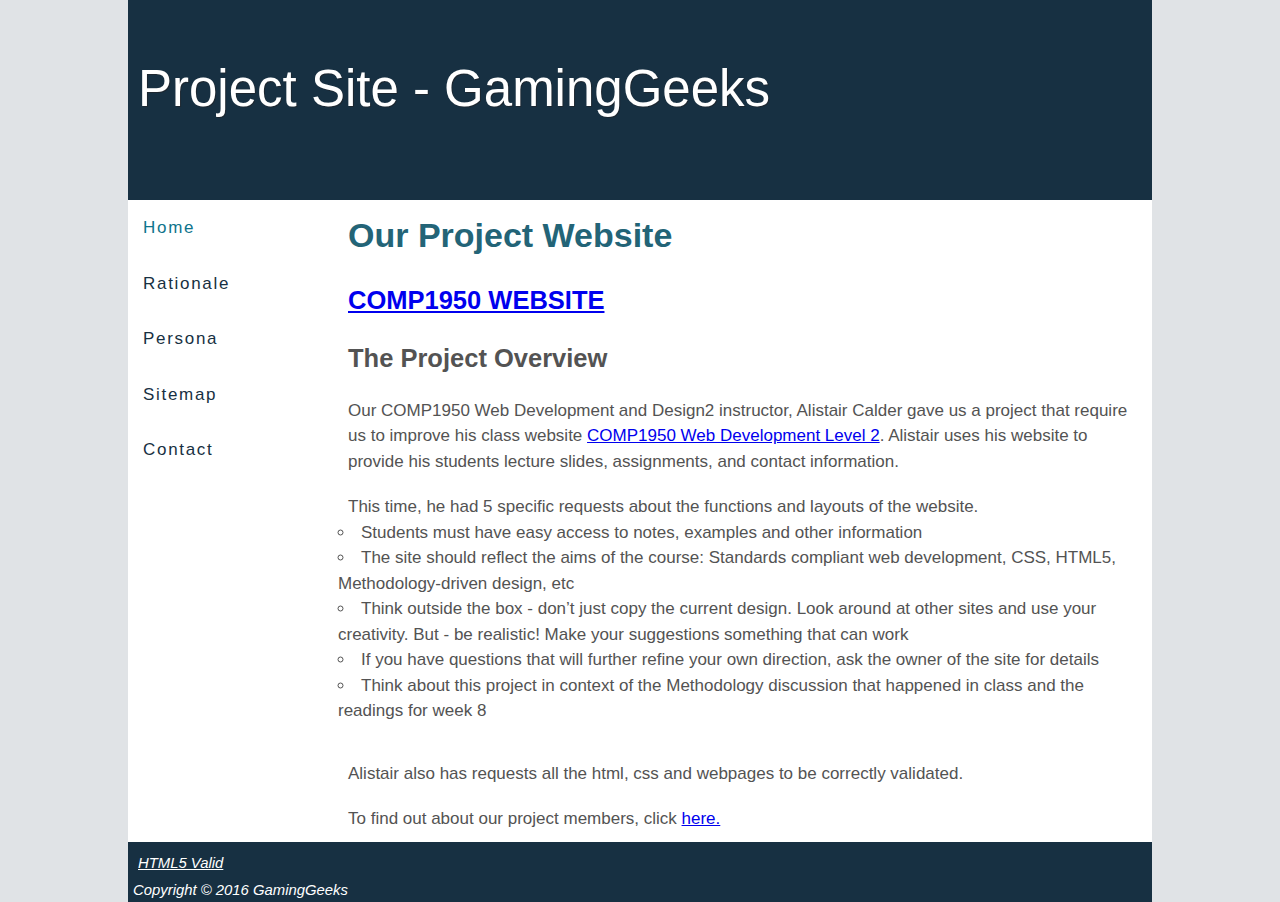
<file: index.html>
<!DOCTYPE html>
<html lang="en">

    <head>
        <meta charset="utf-8">
        <title>Project Site - GamingGeeks</title>
        <link rel="stylesheet" href="styles.css"> 
        <link rel="stylesheet" href="grid.css">
    </head>
    
    <body>
        <div id="wrapper">
            
            <header>
                <div class="backheader" >
                <span class="header">Project Site - GamingGeeks</span>
                </div>
            </header>
            
            <nav>
                <ul>
                    <li><a style="color: #0E748C" href="index.html">Home</a></li>
                    <li><a href="rationale.html">Rationale</a></li>
                    <li><a href="persona.html">Persona</a></li>
                    <li><a href="sitemap.html">Sitemap</a></li>
                    <li><a href="contact.html">Contact</a></li>
                </ul>
            </nav>
            
                <main>
                    <h1>Our Project Website</h1>
                    <a href="prototype_site/index.html" target="_blank"><h2>COMP1950 WEBSITE</h2></a>
                    
                    <h2>The Project Overview</h2>
                    
                    <p>Our COMP1950 Web Development and Design2 instructor, Alistair Calder gave us a project that require us to improve his class website <a href="http://thenet.ca" target="_blank">COMP1950 Web Development Level 2</a>. Alistair uses his website to provide his students lecture slides, assignments, and contact information.</p>
                    
                    <p> This time, he had 5 specific requests about the functions and layouts of the website.<br></p>
                    
                    <ul>
                        <li>Students must have easy access to notes, examples and other information</li>
                        <li>The site should reflect the aims of the course: Standards compliant web development, CSS, HTML5, Methodology-driven design, etc</li>
                        <li>Think outside the box - don’t just copy the current design. Look around at other sites and use your creativity. But - be realistic! Make your suggestions something that can work</li>
                        <li>If you have questions that will further refine your own direction, ask the owner of the site for details</li>
                        <li>Think about this project in context of the Methodology discussion that happened in class and the readings for week 8</li>
                    </ul>
                    <p>Alistair also has requests all the html, css and webpages to be correctly validated.</p>
                    
                    <p>To find out about our project members, click <a href="contact.html">here.</a></p>
            
                    
                </main>
            
            <footer>
                <a href="https://validator.w3.org/check?uri=referer" target="_blank">HTML5 Valid</a>
                <span>Copyright &copy; 2016 GamingGeeks</span>
            </footer>
            
        </div><!--/.wrapper-->
    </body>
</html>
</file>
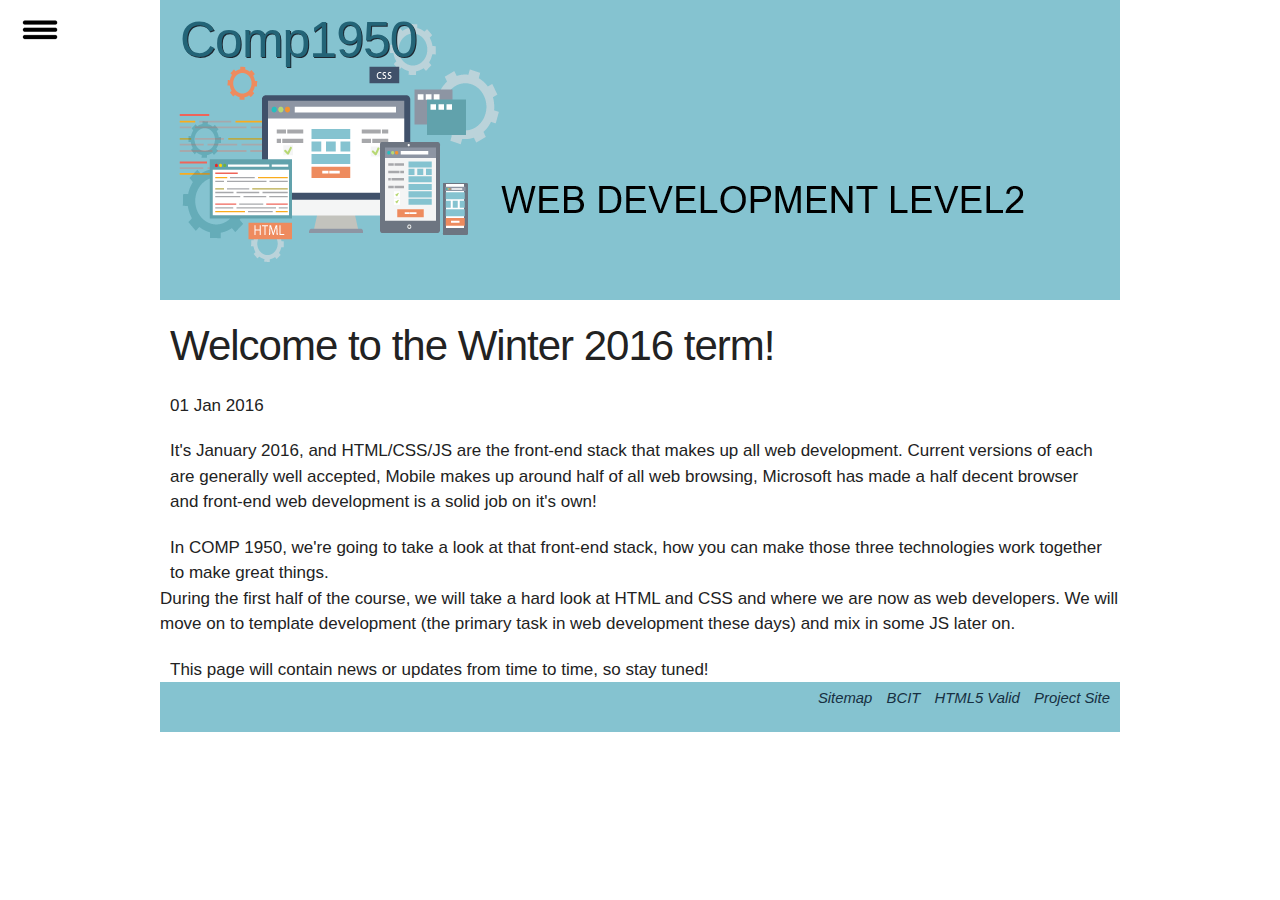
<file: prototype_site/index.html>
<!DOCTYPE html>
<html lang="en">
<head>
    <meta charset="utf-8">
    
    
    <link rel="stylesheet" href="skeleton.css">
    <link rel="stylesheet" href="mobile.css" media="screen and (min-width: 360px)">
    <link rel="stylesheet" href="print.css" media="print">
    <title>Comp 1950 - Home</title>
    <script src="http://code.jquery.com/jquery-1.12.1.min.js"></script>
	<script>
		$(document).ready(function(){
			$("#hamburger").click(function(){
				$("nav ul").toggle(1000);
			});
		});
	
	</script>
</head>
<body class="container">
    <div class="row">
        <header id="header" class="twelve columns" >
            <h1>Comp1950</h1>
        </header>
    </div><!-- /.row Header -->
    
    <div class="row">  
        <div id="Burger" class="row">  
        <nav class="five columns">
            <div id="hamburger"><img src="images/menu_1.png" alt="menu" id="menu"></div>
	       <ul>
		      <li><a href="index.html">Home</a></li>
		      <li><a href="#">About</a></li>
		      <li><a href="#">Outline</a></li>
		      <li><a href="#">Student Page</a></li>
		      <li><a href="lectures.html">Lectures</a></li>
		      <li><a href="#">Project</a></li>
		      <li><a href="http://thenetnews.tumblr.com/" target="_blank">News</a></li>
	       </ul>
        </nav>
    </div><!-- /.row Nav -->
    </div><!-- /.row Nav -->
            
<div class="row">
<main class="twelve columns">
    <h2>Welcome to the Winter 2016 term!</h2>
    <p>01 Jan 2016</p>
    <p>
        It's January 2016, and HTML/CSS/JS are the front-end stack that makes up all web development. Current versions of each are generally well accepted, Mobile makes up around half of all web browsing, Microsoft has made a half decent browser and front-end web development is a solid job on it's own!
    </p>
    <p>    
        In COMP 1950, we're going to take a look at that front-end stack, how you can make those three technologies work together to make great things.
    </p>
        During the first half of the course, we will take a hard look at HTML and CSS and where we are now as web developers. We will move on to template development (the primary task in web development these days) and mix in some JS later on.
    <p>
        This page will contain news or updates from time to time, so stay tuned!
    </p>
</main>
</div><!-- /.row Main -->
            
<div class="row">
<footer class="twelve columns"> 
	<ul>
		<li><a href="sitemap.html">Sitemap</a></li>
		<li><a href="http://www.bcit.ca/" target="_blank">BCIT</a></li>
        <li><a href="https://validator.w3.org/check?uri=referer" target="_blank">HTML5 Valid</a></li>
        <li><a href="../index.html">Project Site</a></li>
	</ul>
</footer>
</div><!-- /.row Footer --> 
</body>
</html>
</file>
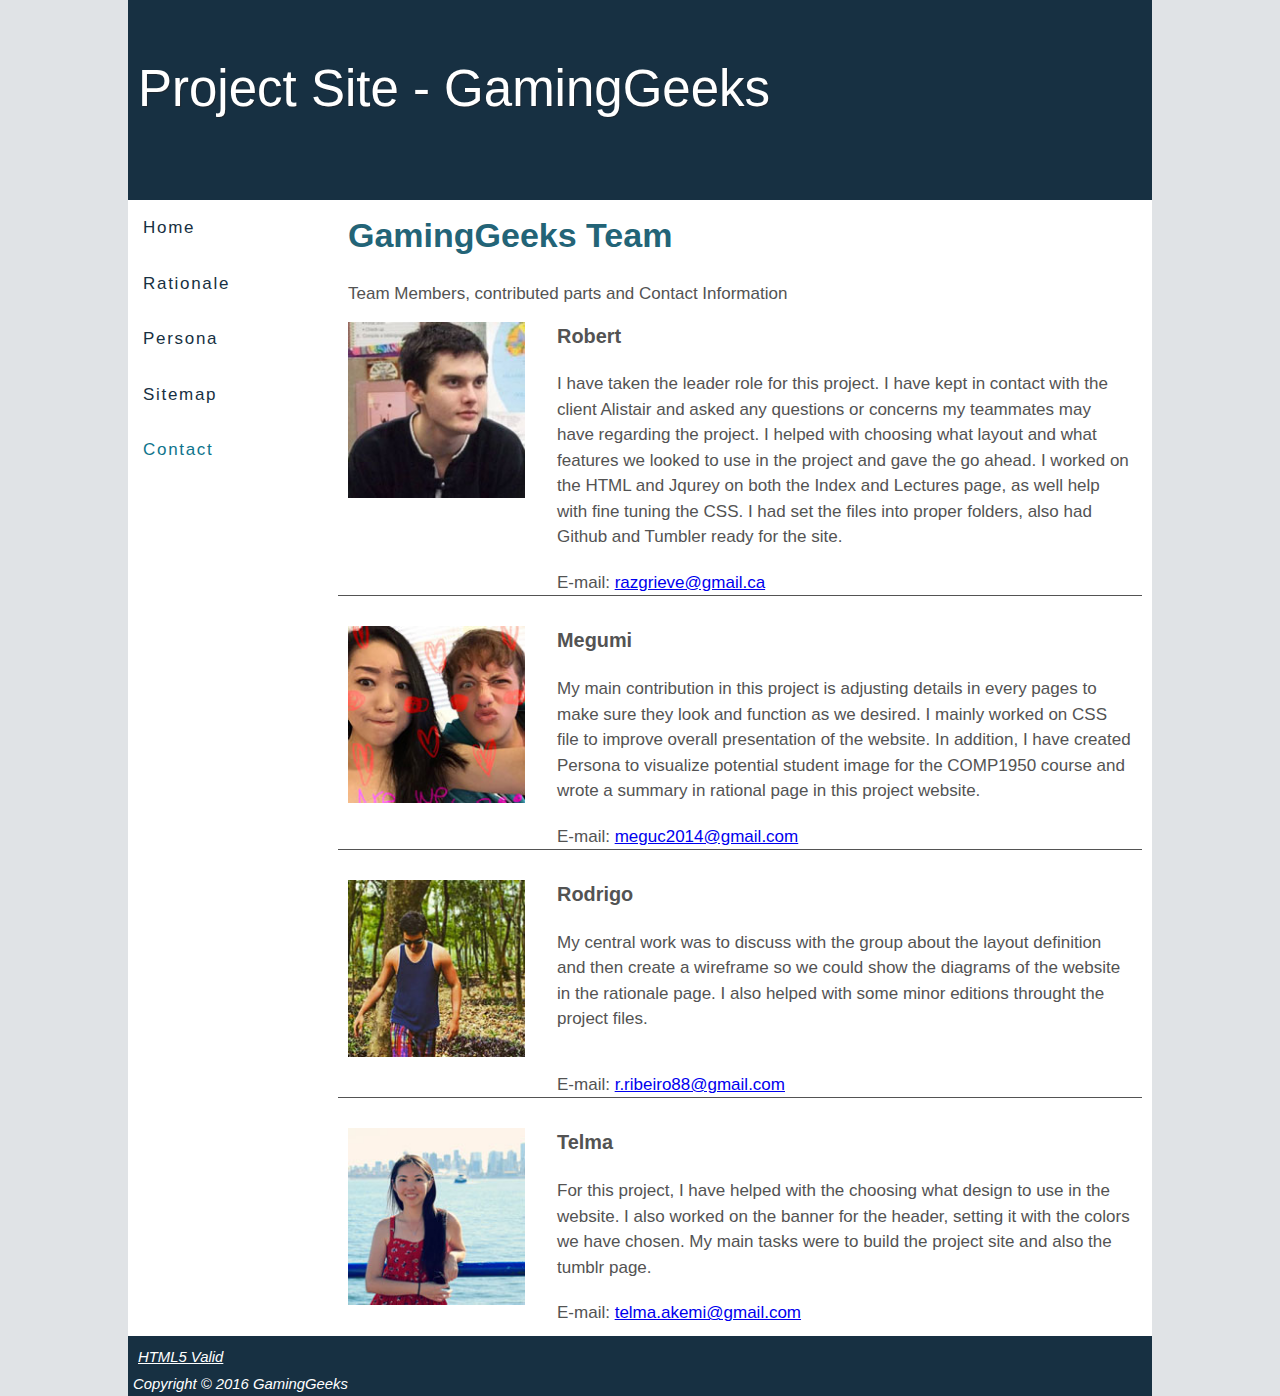
<file: contact.html>
<!DOCTYPE html>
<html lang="en">

    <head>
        <meta charset="utf-8">
        <title>Project Site - GamingGeeks</title>
        <link rel="stylesheet" href="styles.css"> 
        <link rel="stylesheet" href="grid.css">
    </head>
    
    <body>
        <div id="wrapper">
            
            <header>
                <div class="backheader" >
                <span class="header">Project Site - GamingGeeks</span>
                </div>
            </header>
            
            <nav>
                <ul>
                    <li><a href="index.html">Home</a></li>
                    <li><a href="rationale.html">Rationale</a></li>
                    <li><a href="persona.html">Persona</a></li>
                    <li><a href="sitemap.html">Sitemap</a></li>
                    <li><a style="color: #0E748C" href="contact.html">Contact</a></li>
                </ul>
            </nav>
            
            <main>
                 <h1>GamingGeeks Team</h1>
                    <p> Team Members, contributed parts and Contact Information </p>
                    
                    
                    <section>
                        <div class="row">
                            <div class="clearboth">
                                <div class="three columns">
                                    <img src="images/robert.jpg" alt="Robert">
                                </div><!--three columns-->

                                <div class="nine columns">
                                    <h3>Robert</h3>
                                    <p>I have taken the leader role for this project. I have kept in contact with the client Alistair and asked any questions or concerns my teammates may have regarding the project. I helped with choosing what layout and what features we looked to use in the project and gave the go ahead. I worked on the HTML and Jqurey on both the Index and Lectures page, as well help with fine tuning the CSS. I had set the files into proper folders, also had Github and Tumbler ready for the site.</p>
                                    
                    <p>E-mail: <a href="mailto:razgrieve@gmail.ca">razgrieve@gmail.ca</a></p>
                                </div><!--nine columns-->
                            </div><!--/.clearboth-->
                                
                            <div class="clearboth members">
                                <div class="three columns">
                                <img src="images/megumi.jpg" alt="Megumi">
                                </div><!--three columns-->
                                
                                <div class="nine columns">
                                    <h3>Megumi</h3>
                        
                                    <p>My main contribution in this project is adjusting details in every pages to make sure they look and function as we desired. I mainly worked on CSS file to improve overall presentation of the website. In addition, I have created Persona to visualize potential student image for the COMP1950 course and wrote a summary in rational page in this project website. </p>
                                
                    <p>E-mail: <a href="mailto:meguc2014@gmail.com">meguc2014@gmail.com</a></p>
                                </div><!--nine columns-->
                            </div><!--/.clearboth .members-->
                        
                        
                        <div class="clearboth members">
                                <div class="three columns">
                                <img src="images/rodrigo.jpg" alt="Rodrigo">
                                </div><!--three columns-->
                                
                                <div class="nine columns">
                                    <h3>Rodrigo</h3>
                           
                                    <p>My central work was to discuss with the group about the layout definition and then create a wireframe so we could show the diagrams of the website in the rationale page. I also helped with some minor editions throught the project files.<p>
                                    
                    <p>E-mail: <a href="mailto:r.ribeiro88@gmail.com">r.ribeiro88@gmail.com</a></p>
                                </div><!--nine columns-->
                            </div><!--/.clearboth .members-->
                            
                            <div class="clearboth members">
                                <div class="three columns">
                                <img src="images/telma.jpg" alt="Telma">
                                </div><!--three columns-->
                                
                                <div class="nine columns">
                                    <h3>Telma</h3>
 
                                    <p>For this project, I have helped with the choosing what design to use in the website. I also worked on the banner for the header, setting it with the colors we have chosen. My main tasks were to build the project site and also the tumblr page.</p>
                                    
                    <p>E-mail: <a href="mailto:telma.akemi@gmail.com">telma.akemi@gmail.com</a></p>
                                </div><!--nine columns-->
                            </div><!--/.clearboth .members-->
                        </div><!--/.row-->
                    </section>  
                
            </main>
            
            <footer>
                <a href="https://validator.w3.org/check?uri=referer" target="_blank">HTML5 Valid</a>
                <span>Copyright &copy; 2016 GamingGeeks</span>
            </footer>
            
        </div><!--/.wrapper-->
    </body>
</hmtl>
</file>
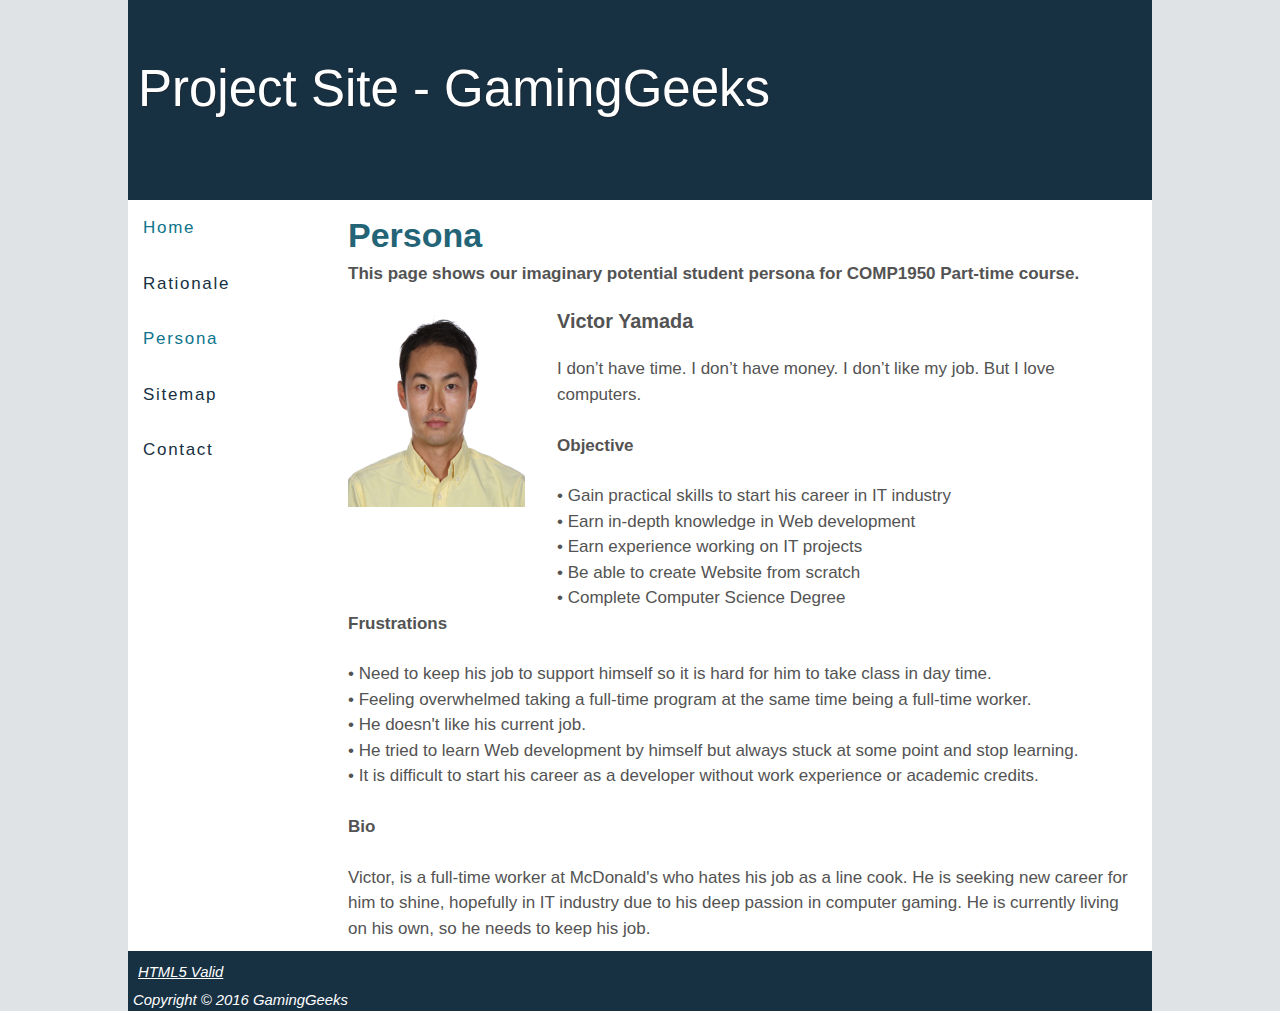
<file: persona.html>
<!DOCTYPE html>
<html lang="en">

    <head>
        <meta charset="utf-8">
        <title>Persona</title>
        <link rel="stylesheet" href="styles.css"> 
        <link rel="stylesheet" href="grid.css">
        
    <style>
        #personaImg{
            width: 200px;
            height: 200px;
            }
    </style>
        
    </head>
    
    <body>
        <div id="wrapper">
            
            <header>
                <div class="backheader" >
                <span class="header">Project Site - GamingGeeks</span>
                </div>
            </header>
            
            <nav>
                <ul>
                    <li><a style="color: #0E748C" href="index.html">Home</a></li>
                    <li><a href="rationale.html">Rationale</a></li>
                    <li><a style="color: #0E748C" href="persona.html">Persona</a></li>
                    <li><a href="sitemap.html">Sitemap</a></li>
                    <li><a href="contact.html">Contact</a></li>
                </ul>
            </nav>
            
                <main>
                    <h1>Persona</h1>
                    <h4>This page shows our imaginary potential student persona for COMP1950 Part-time course.</h4>
                    
                    <section>
                        <div class="row">
                            <div class="clearboth">
                                <div class="three columns">
                                    <img src="images/photo.JPG" alt="PersonaImg" id="personaImg">
                                </div><!--three columns-->

                                <div class="nine columns">
                                    <h3>Victor Yamada</h3>
                                    <p><strong>I don’t have time. I don’t have money. I don’t like my job. But I love computers.</strong></p><br>
                                    <h4>Objective</h4>
                                    <p> •	Gain practical skills to start his career in IT industry<br>
                                        •	Earn in-depth knowledge in Web development<br>
                                        •	Earn experience working on IT projects<br>
                                        •	Be able to create Website from scratch<br>
                                        •	Complete Computer Science Degree <br>
                                        </p>
                                                                        </div><!--nine columns-->
                                <div class="twelve columns">
                                    <h4>Frustrations</h4>
                                    <p>
                                    •	Need to keep his job to support himself so it is hard for him to take class in day time. <br>
                                    •	Feeling overwhelmed taking a full-time program at the same time being a full-time worker.<br>
                                    •	He doesn't like his current job.<br>
                                    •	He tried to learn Web development by himself but always stuck at some point and stop learning. <br>
                                    •	It is difficult to start his career as a developer without work experience or academic credits.<br>

                                    </p><br>
                                    
                                    <h4>Bio</h4>
                                    <p>
                                    Victor, is a full-time worker at McDonald's who hates his job as a line cook. He is seeking new career for him to shine, hopefully in IT industry due to his deep passion in computer gaming. He is currently living on his own, so he needs to keep his job.
                                    </p>
                                
                                </div><!--twelve columns-->
                            </div><!--/.clearboth-->
                                
                            
                        </div><!--/.row-->
                    </section>    
                </main>
            
            <footer>
                <a href="https://validator.w3.org/check?uri=referer" target="_blank">HTML5 Valid</a>
                <span>Copyright &copy; 2016 GamingGeeks</span>
            </footer>
            
        </div><!--/.wrapper-->
    </body>
</html>
</file>
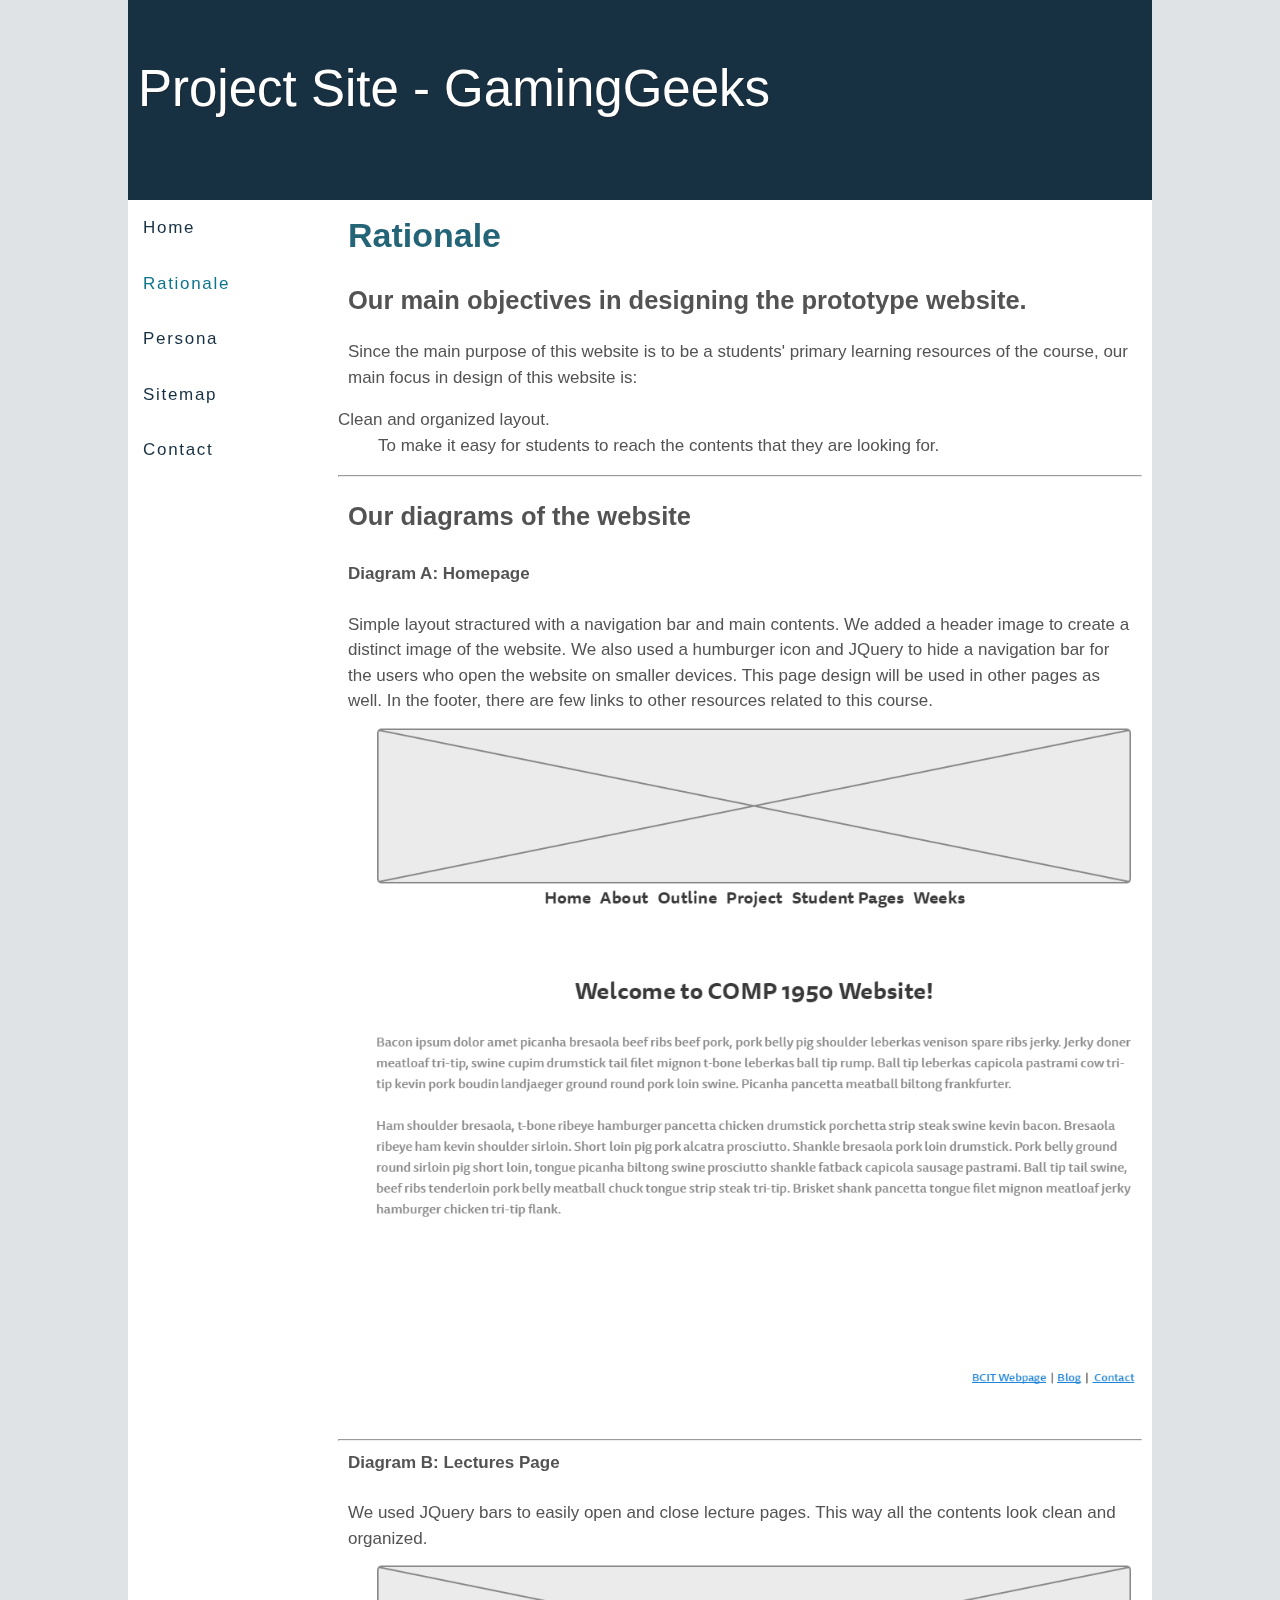
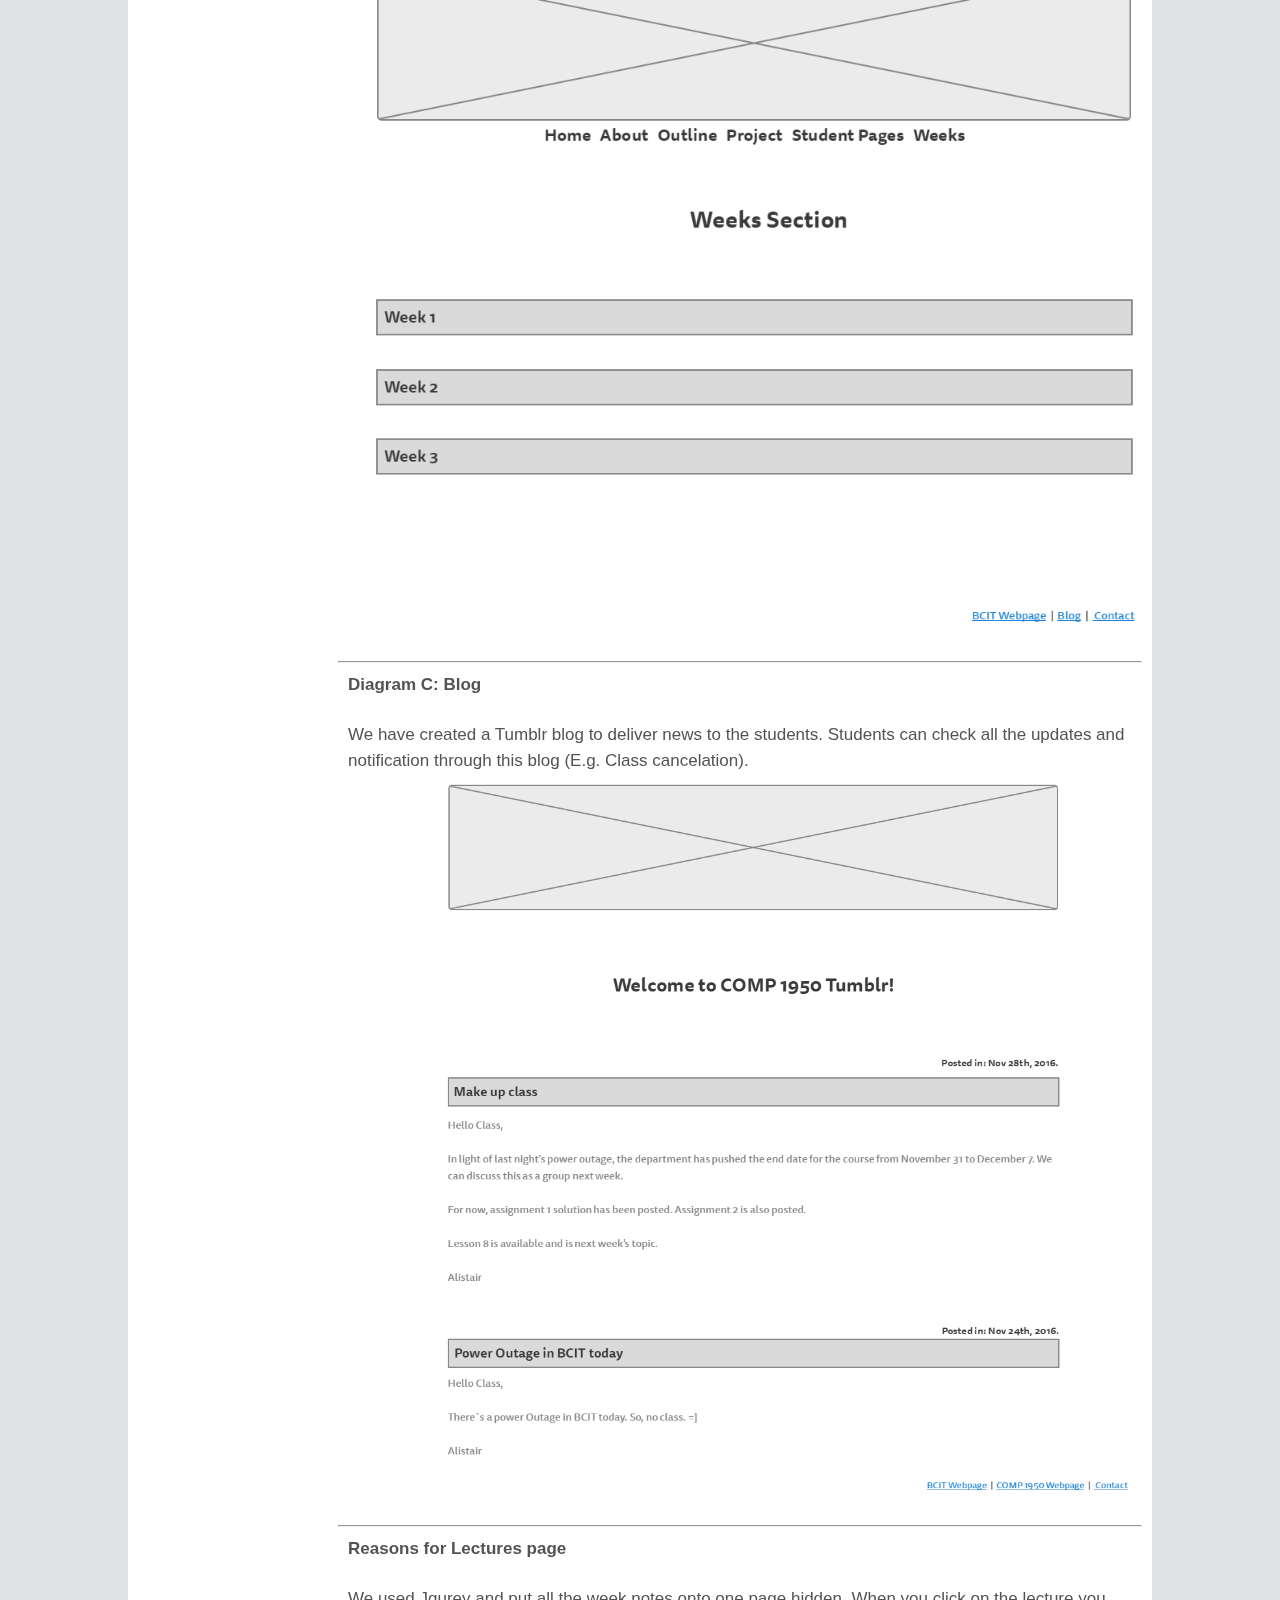
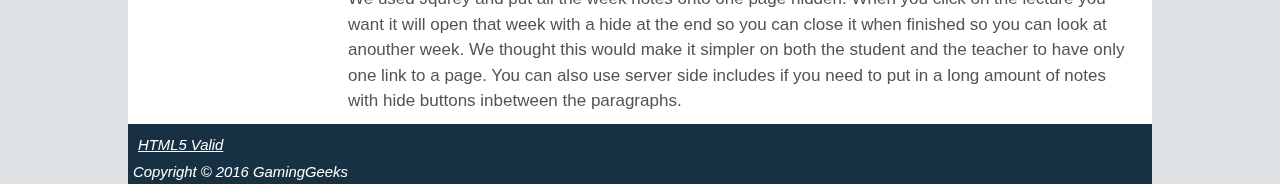
<file: rationale.html>
<!DOCTYPE html>
<html lang="en">

    <head>
        <meta charset="utf-8">
        <title>Project Site - GamingGeeks</title>
        <link rel="stylesheet" href="styles.css"> 
        <link rel="stylesheet" href="grid.css">
    </head>
    
    <body>
        <div id="wrapper">
            
            <header>
                <div class="backheader" >
                <span class="header">Project Site - GamingGeeks</span>
                </div>
            </header>
            
            <nav>
                <ul>
                    <li><a href="index.html">Home</a></li>
                    <li><a style="color: #0E748C" href="rationale.html">Rationale</a></li>
                    <li><a href="persona.html">Persona</a></li>
                    <li><a href="sitemap.html">Sitemap</a></li>
                    <li><a href="contact.html">Contact</a></li>
                </ul>
            </nav>
            
                <main>
                    <h1>Rationale</h1>
                    <h2>Our main objectives in designing the prototype website.</h2>
                    
                    <p> Since the main purpose of this website is to be a students' primary learning resources of the course, our main focus in design of this website is:<br>
                        <dl>
                          <dt><strong> Clean and organized layout.</strong></dt>
                          <dd>To make it easy for students to reach the contents that they are looking for.</dd>
                        </dl>
                    <hr>
                    <h2>Our diagrams of the website</h2>
                    <br>
					<h4>Diagram A: Homepage</h4>
                    <p>Simple layout stractured with a navigation bar and main contents. We added a header image to create a distinct image of the website. We also used a humburger icon and JQuery to hide a navigation bar for the users who open the website on smaller devices. This page design will be used in other pages as well. In the footer, there are few links to other resources related to this course.</p>
					<img src="images/wireframe-home.png" alt="Homepage Wireframe">
                    <hr>
					<h4>Diagram B: Lectures Page</h4>
                    <p>We used JQuery bars to easily open and close lecture pages. This way all the contents look clean and organized.</p>
					<img src="images/wireframe-weeks.png" alt="Weeks Wireframe">
                    <hr>
					<h4>Diagram C: Blog</h4>
                    <p>We have created a Tumblr blog to deliver news to the students. Students can check all the updates and notification through this blog (E.g. Class cancelation).
					<img src="images/wireframe-tumblr.png" alt="Blog Wireframe">
                    <hr>
                    <h4>Reasons for Lectures page</h4>
                    <p>We used Jqurey and put all the week notes onto one page hidden. When you click on the lecture you want it will open that week with a hide at the end so you can close it when finished so you can look at anouther week. We thought this would make it simpler on both the student and the teacher to have only one link to a page. You can also use server side includes if you need to put in a long amount of notes with hide buttons inbetween the paragraphs.</p>
                </main>
            
            <footer>
                <a href="https://validator.w3.org/check?uri=referer" target="_blank">HTML5 Valid</a>
                <span>Copyright &copy; 2016 GamingGeeks</span>
            </footer>
            
        </div><!--/.wrapper-->
    </body>
</html>
</file>
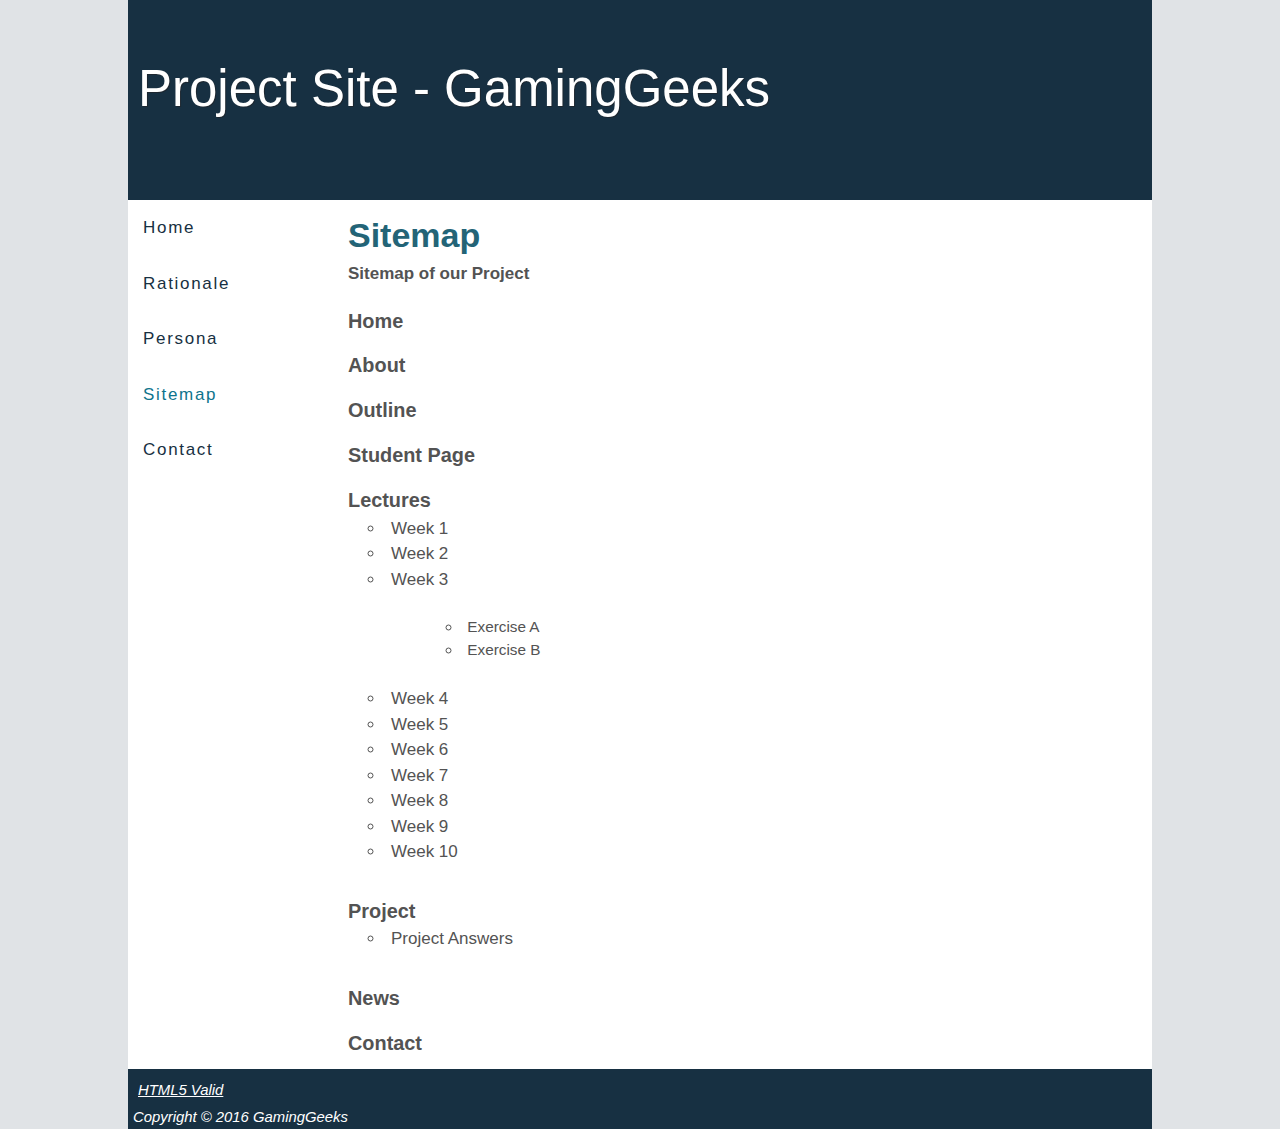
<file: sitemap.html>
<!DOCTYPE html>
<html lang="en">

    <head>
        <meta charset="utf-8">
        <title>Project Site - GamingGeeks</title>
        <link rel="stylesheet" href="styles.css"> 
        <link rel="stylesheet" href="grid.css">
    </head>
    
    <body>
        <div id="wrapper">
            
            <header>
                <div class="backheader" >
                <span class="header">Project Site - GamingGeeks</span>
                </div>
            </header>
            
            <nav>
                <ul>
                    <li><a href="index.html">Home</a></li>
                    <li><a href="rationale.html">Rationale</a></li>
                    <li><a href="persona.html">Persona</a></li>
                    <li><a style="color: #0E748C" href="sitemap.html">Sitemap</a></li>
                    <li><a href="contact.html">Contact</a></li>
                </ul>
            </nav>
            
            <main>
                    <h1>Sitemap</h1>
                    <h4>Sitemap of our Project</h4>
                    
                    <div class="sitemapstyle">
                        <h3><a href="prototype_site/index.html">Home</a></h3>

                        <h3><a href="">About</a></h3>

                        <h3><a href="">Outline</a></h3>

                        <h3><a href="">Student Page</a></h3>
                        
                        <h3><a href="prototype_site/lectures.html">Lectures</a></h3>
                        
                            <ul>
                                <li>Week 1</li>
                                <li>Week 2</li>
                                <li>Week 3
                                    <ul>
                                        <li>Exercise A</li>
                                        <li>Exercise B</li>
                                    </ul>
                                </li>
                                <li>Week 4</li>   
                                <li>Week 5</li>
                                <li>Week 6</li>
                                <li>Week 7</li>
                                <li>Week 8</li>
                                <li>Week 9</li>
                                <li>Week 10</li>  
                            </ul>
                  
                        <h3><a href="">Project</a></h3>
                            <ul>
                                <li>Project Answers</li>
                            </ul>
                        <h3><a href="">News</a></h3>
                        <h3><a href="">Contact</a></h3>
                    </div><!--/.sitemapstyle-->
                    
                </main>
            
            <footer>
                <a href="https://validator.w3.org/check?uri=referer" target="_blank">HTML5 Valid</a>
                <span>Copyright &copy; 2016 GamingGeeks</span>
            </footer>
            
        </div><!--/.wrapper-->
    </body>
</html>
</file>
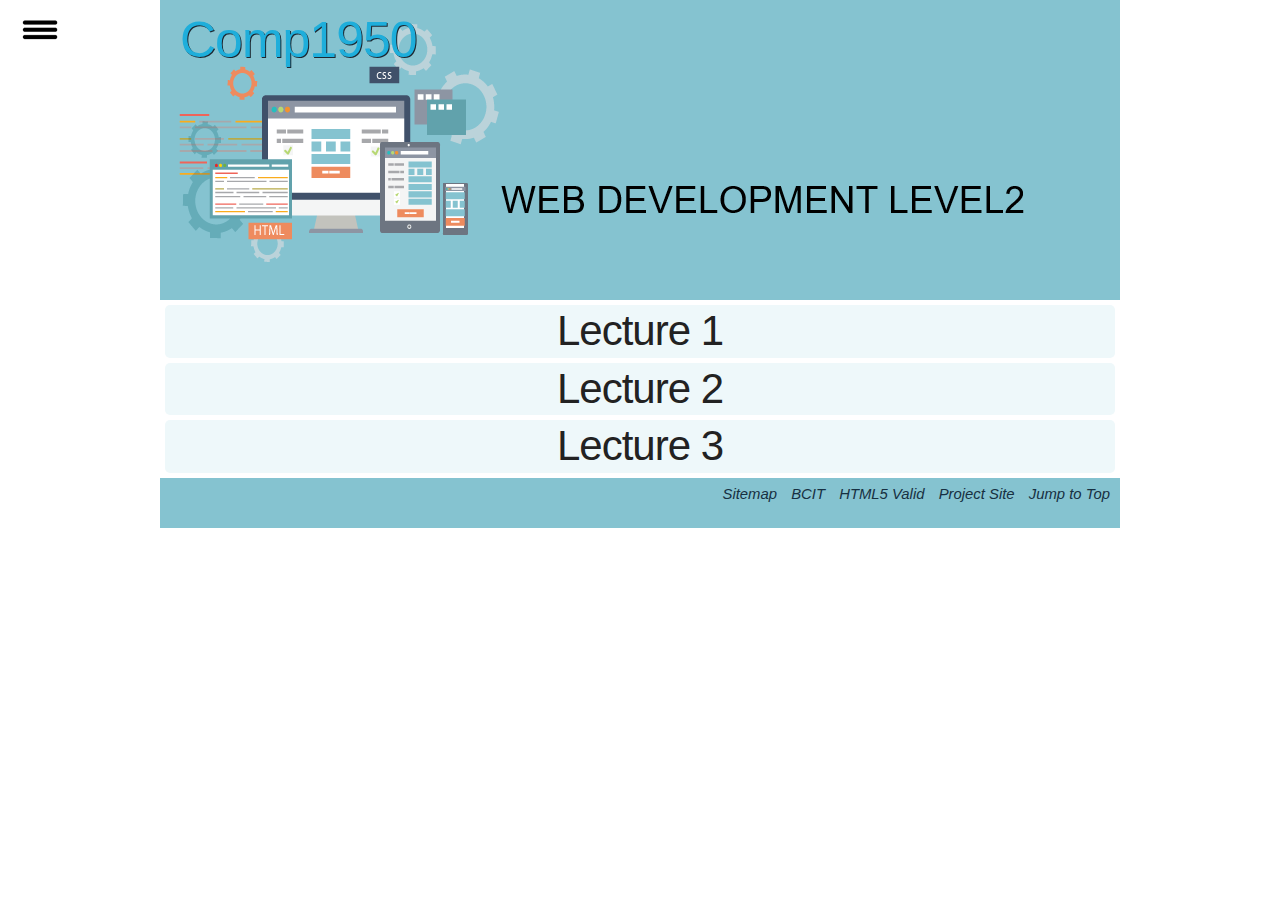
<file: prototype_site/lectures.html>
<!DOCTYPE html>
<html lang="en">
<head>
    <meta charset="utf-8">
    <link rel="stylesheet" href="skeleton.css">
    <link rel="stylesheet" href="mobile.css" media="screen and (min-width: 360px)">
    <link rel="stylesheet" href="print.css" media="print">
    <title>Comp 1950 - Home</title>
    <script src="http://code.jquery.com/jquery-1.12.1.min.js"></script>
	<script>
		$(document).ready(function(){
			$("#hamburger").click(function(){
				$("nav ul").toggle(1000);
			});
            $(".lecture_1").click(function(){
                $("#lecture_1").toggle(1000);
            });
            $(".lecture_2").click(function(){
                $("#lecture_2").toggle(1000);
            });
            $(".lecture_3").click(function(){
                $("#lecture_3").toggle(1000);
            });
		});
	
	</script>
</head>
    <body class="container">
    <div id="Burger" class="row">  
        <nav class="five columns">
            <div id="hamburger"><img src="images/menu_1.png" alt="menu" id="menu"></div>
	       <ul>
		      <li><a href="index.html">Home</a></li>
		      <li><a href="#">About</a></li>
		      <li><a href="#">Outline</a></li>
		      <li><a href="#">Student Page</a></li>
		      <li><a href="lectures.html">Lectures</a></li>
		      <li><a href="#">Project</a></li>
		      <li><a href="http://thenetnews.tumblr.com/" target="_blank">News</a></li>
	       </ul>
        </nav>
    </div><!-- /.row Nav -->

   
    <div class="row">
        
        <header id="header" class="twelve columns">
           <h1><a href="index.html">Comp1950</a></h1>
        </header>
        </div><!-- /.row Header --> 
        
<div class="row" id="Lectures">
<main class="twelve columns">
    <h2 class="lecture_1">Lecture 1</h2>
    <div id="lecture_1">
        <p>Week 1: Getting started, introductions, standards, tools</p>
        <hr>
        <h4>Agenda</h4>
        <ul>
            <li>Orientation</li>
            <li>Introductions</li>
            <li>Standards</li>
            <li>Tools</li>
            <li>Student Pages setup</li>
            <li>Homework</li>
        </ul>
        <h4>Orientation</h4>
        <p>Learn about the course to help you determine if this is the right class for you. Take a look at the course outline</p><br>
        <h4>Outline</h4>
        <p>A week-by-week breakdown of what we will learn, homework and other deliverables</p><br>
        <h4>Student Pages</h4>
        <p>Each student will get personal webspace. This is not a continuation of your COMP1850 site (if you had one). This site is primarily for you to house your exercises, assignments, group work and more. Make it a site that is usable and functional.</p>
        <p>Each student will be assigned web space for their homework and other files. All work performed on lab computers should be saved to personal files.</p><br>
        <p>Your instructor will create webspaces for each student at the end of the first lecture. Please be present for this, as you will be entering your own password.</p>
        <a href="#">More information on Student Pages.</a>
    <p class="lecture_1">Hide</p>
    </div><!-- /#lecture_1 -->
    <h2 class="lecture_2">Lecture 2</h2>
    <div id="lecture_2">
        <p>Week 2: HTML, SEO and an intro to CSS</p>
        <hr>
        <h4>Agenda</h4>
        <ul>
            <li>Homework Reminders</li>
            <li>HTML - Living Standard</li>
            <li>SEO</li>
            <li>CSS Review</li>
            <li>Homework</li>
        </ul>
        <h4><strong>Reminders</strong></h4>
        <h4>Validate code</h4>
        <ul>
            <li>Validate your code! Web Dev Tool is useful for a quick scan, but always validate your code!</li>
            <li>Use a <a href="#">referer link</a></li>
            <li>The URL contains a <em>query string</em> which instructs the server to look at ther <em>referer</em> for the validation.</li>
            <li>This link can now be used anywhere. No page customization needed.</li>
        </ul>
    <p class="lecture_2">Hide</p>
    </div><!-- /#lecture_2 -->
    <h2 class="lecture_3">Lecture 3</h2>
    <div id="lecture_3">
        <p>Week3: More CSS style sheets.</p>
        <hr>
        <h4>Agenda</h4>
        <ul>
            <li>One HTML, Many CSS</li>
            <li>Print Stylesheets</li>
            <li>Responsive</li>
            <li>Homework</li>
        </ul>
        <h4>One HTML, Many CSS</h4>
        <p>I have mentioned many times in class: Separate your Content from your Presentation. One of the main reasons for this is the ability to apply different styles to your content.</p>
        <p>There are many reasons to do this, but the primary ones are:</p>
        <ul>
            <li>You can use different presentation options (CSS) on the same content (HTML)</li>
            <li>You can target different platforms (devices) in different ways</li>
        </ul>
        <h4>Alternate sheets</h4>
        <ul>
            <li>To specify an alternate stylesheet, use: rel="alternate stylesheet" within the link element:</li>
        </ul>
        <p>link rel="alternate stylesheet" href="styles.css" media="screen" title="Main Styles</p>
        <em>Tip: If you have multiple sheets that belong to one "look" make sure they all have the same title name</em>
        <ul>
            <li>An example would be to create a ‘Larger Text’ style sheet with everything in a larger font, or an alternate sheet for a special event</li>
            <li>Made famous by <a href="http://www.csszengarden.com/" target="_blank">CSS Zen Garden</a></li>
        </ul>
    <p class="lecture_3">Hide</p>
    </div><!-- /#lecture -->
</main>
</div><!-- /.row Main -->
            
<div class="row">
<footer class="twelve columns"> 
	<ul>
        
		<li><a href="sitemap.html">Sitemap</a></li>
		<li><a href="http://www.bcit.ca" target="_blank">BCIT</a></li>
        <li><a href="https://validator.w3.org/check?uri=referer" target="_blank">HTML5 Valid</a></li>
        <li><a href="../index.html">Project Site</a></li>
        <li><a href="#header">Jump to Top</a></li>
	</ul>
</footer>
</div><!-- /.row Footer --> 
</body>
</html>
</file>
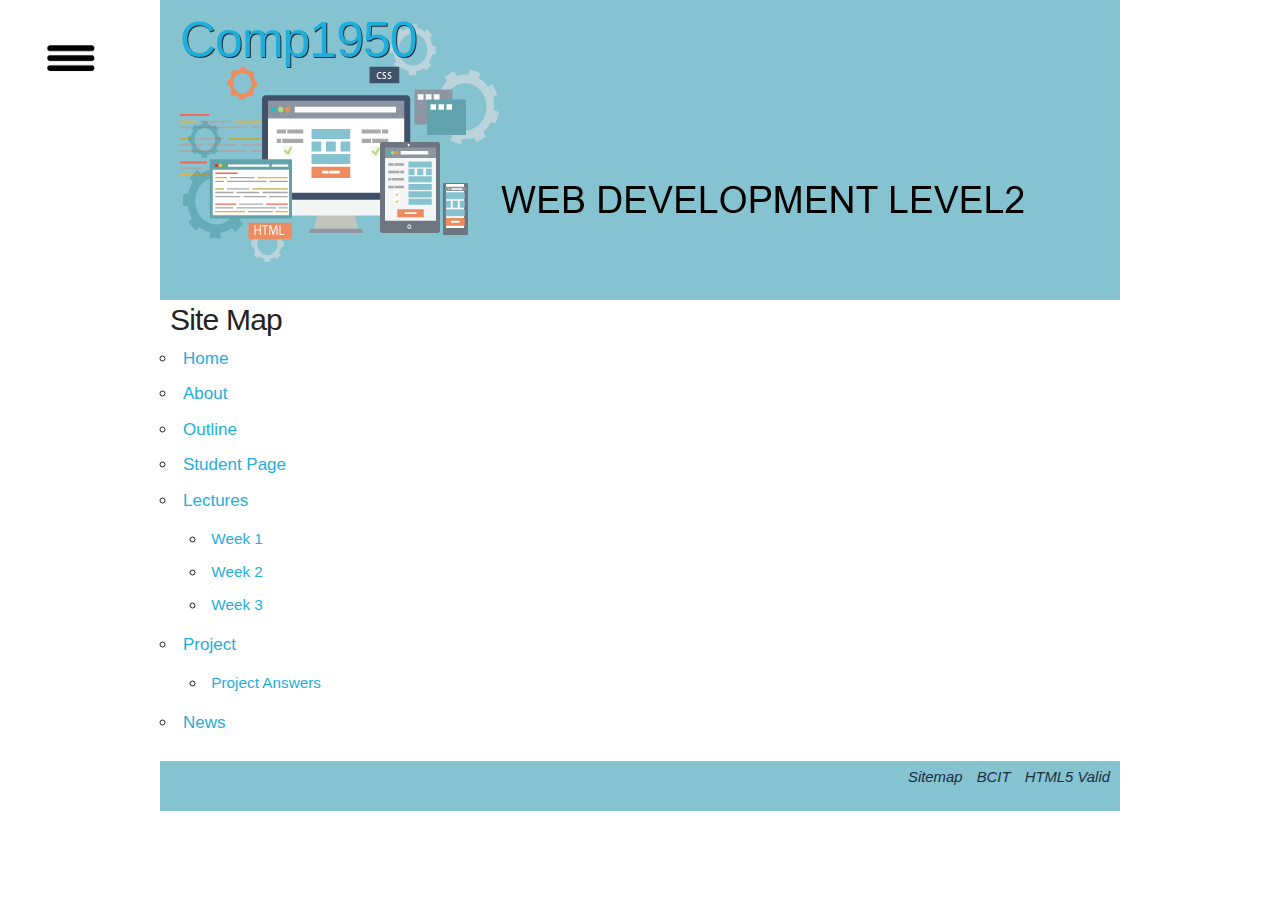
<file: prototype_site/sitemap.html>
<!DOCTYPE html>
<html lang="en">
<head>
    <meta charset="utf-8">
    <link rel="stylesheet" href="skeleton.css">
    <link rel="stylesheet" href="mobile.css" media="screen and (min-width: 360px)">
    <link rel="stylesheet" href="print.css" media="print">
    <title>Comp 1950 - Home</title>
    <script src="http://code.jquery.com/jquery-1.12.1.min.js"></script>
	<script>
		$(document).ready(function(){
			$("#hamburger").click(function(){
				$("nav ul").toggle(1000);
			});
            $(".lecture_1").click(function(){
                $("#lecture_1").toggle(1000);
            });
            $(".lecture_2").click(function(){
                $("#lecture_2").toggle(1000);
            });
            $(".lecture_3").click(function(){
                $("#lecture_3").toggle(1000);
            });
		});
	
	</script>
</head>
    <body class="container">
    <div id="Burger" class="row">  
        <nav class="five columns">
            <div id="hamburger"><img src="images/menu.png" alt="menu" id="menu"></div>
	       <ul>
		      <li><a href="index.html">Home</a></li>
		      <li><a href="#">About</a></li>
		      <li><a href="#">Outline</a></li>
		      <li><a href="#">Student Page</a></li>
		      <li><a href="lectures.html">Lectures</a></li>
		      <li><a href="#">Project</a></li>
		      <li><a href="http://thenetnews.tumblr.com/" target="_blank">News</a></li>
	       </ul>
        </nav>
    </div><!-- /.row Nav -->
        
   
    <div class="row">
        
        <header id="header" class="twelve columns">
           <h1><a href="index.html">Comp1950</a></h1>
        </header>
        </div><!-- /.row Header --> 
        
<div class="row" >
<main class="twelve columns">
    <h4>Site Map</h4>
    
    <ul>
        <li><a href="index.html">Home</a></li>
        <li><a href="#">About</a></li>
        <li><a href="#">Outline</a></li>
        <li><a href="#">Student Page</a></li>
        <li><a href="lectures.html">Lectures</a></li>
            <ul>
                <li><a href="lectures.html">Week 1</a></li>
                <li><a href="lectures.html">Week 2</a></li>
                <li><a href="lectures.html">Week 3</a></li>
            </ul>
        <li><a href="#">Project</a></li>
            <ul>
                <li><a href="#">Project Answers</a></li>
            </ul>
        <li><a href="http://thenetnews.tumblr.com/" target="_blank">News</a></li>
    </ul>
</main>
</div><!-- /.row Main -->
            
<div class="row">
<footer class="twelve columns"> 
	<ul>
        
		<li><a href="sitemap.html">Sitemap</a></li>
		<li><a href="http://www.bcit.ca" target="_blank">BCIT</a></li>
        <li><a href="https://validator.w3.org/check?uri=referer" target="_blank">HTML5 Valid</a></li>
	</ul>
</footer>
</div><!-- /.row Footer --> 
</body>
</html>
</file>
<file: styles.css>
#wrapper {
    width: 80%;
    margin-left: auto;
    margin-right: auto;
    background-color: #fff;
}

.header { 
    font-family: Gabriela, Georgia, sans-serif;
    color: #ffffff;
    text-shadow: 1px 1px #1d2730;
    font-size: 3em;
    line-height: 350%;
    margin: 0;
    padding: 10px;
}

body {
    font-family: Roboto, "Helvetica Neue", Helvetica, Arial, sans-serif;
    font-weight: 300;
    margin: 0;
    font-size: 17px;
    line-height: 1.5;
    background-color: #e0e3e6;
    color: #535353;
}

.backheader { 
    height: 200px;
    background-color: #173042;
}

nav {
    float: left;
    font-weight: 400;
    letter-spacing: 0.1em;
}

nav ul {
    padding: 0;
    margin: 0;
    list-style-type: none;
}

nav a {
    padding: 15px;
    display: block;
    color: #173042; 
    text-decoration: none;
}  

nav a:link { 
    color: #173042; 
} 

nav a:hover, nav a:active {
    color: #0E748C;  
}

main {
    overflow: auto;
    padding: 10px;
    display: block;
    margin-left: 200px;
    background-color: #ffffff;
}

h1 { 
    font-family: Gabriela, Georgia, sans-serif;
    margin: 0;
    padding-left: 10px;
    color: #236477;
    text-align: left;
}

h4 {
    font-family: Gabriela, Georgia, sans-serif;
    margin: 0;
    padding-left: 10px;
    padding-bottom: 5px;
    text-align: left;
}

h2 {
    font-family: 'Maven Pro', Georgia, sans-serif;
    margin: 20px 0 0 10px;
}

h3 {
    margin: 0;
    padding: 0 10px;
}

p {
    margin: 0;
    padding: 20px 10px 0 10px;
}

section{
    padding-top: 15px;
}

.clearboth {
    clear: both;
}

.members {
    border-top: 1px solid #535353;
    padding: 30px 0;
}

.sitemapstyle h3 {
    padding: 15px 10px 0;
}

.sitemapstyle h3 a {
    text-decoration: none;
    color: #535353;
}

.sitemapstyle h3 a:hover, .sitemapstyle h3 a:active {
    color: #0E748C;  
}

.sitemapstyle ul {
    padding: 0 30px;
}

.boxstyles {
    padding: 20px 0;
}

.boxstyles p {
    padding: 0 0 0 10px;
}

img {
    padding: 0 10px;
    max-width: 100%;
}

footer {
    background-color: #173042;
    height: 50px;
    color: #ffffff;
    font-style: italic;
    font-size: 0.875em;
    text-align: left;
    padding:5px;
}

footer a {
    text-align: left;
    padding: 5px;
    display: block;
    color: #fff;
}
</file>
<file: grid.css>
/*
* 
* Basic Grid for COMP 1950
* By Alistair Calder
* 
* Adapted from Skeleton V2.0.4
* Copyright 2014, Dave Gamache
* www.getskeleton.com
* 
*/



/* Grid - Starts with Mobile-First */
.container {
  position: relative;
  width: 100%;
  max-width: 960px;
  margin: 0 auto;
  padding: 0 20px;
  box-sizing: border-box; }

.column,
.columns {
  width: 100%;
  float: left;
  box-sizing: border-box; }

/* For devices larger than 400px */
@media (min-width: 400px) {
  .container {
    width: 85%;
    padding: 0; }
}

/* For devices larger than 550px */
@media (min-width: 550px) {
  .container {
    width: 80%; }
  .column,
  .columns {
    margin-left: 4%; }
  .column:first-child,
  .columns:first-child {
    margin-left: 0; }

  .one.column,
  .one.columns                    { width: 4.66666666667%; }
  .two.columns                    { width: 13.3333333333%; }
  .three.columns                  { width: 22%;            }
  .four.columns                   { width: 30.6666666667%; }
  .five.columns                   { width: 39.3333333333%; }
  .six.columns                    { width: 48%;            }
  .seven.columns                  { width: 56.6666666667%; }
  .eight.columns                  { width: 65.3333333333%; }
  .nine.columns                   { width: 74.0%;          }
  .ten.columns                    { width: 82.6666666667%; }
  .eleven.columns                 { width: 91.3333333333%; }
  .twelve.columns                 { width: 100%; margin-left: 0; }

  .one-third.column               { width: 30.6666666667%; }
  .two-thirds.column              { width: 65.3333333333%; }

  .one-half.column                { width: 48%; }

}

/* Base Styles  */
/* NOTE
html is set to 62.5% so that all the REM measurements 
are based on 10px sizing. So basically 1.5rem = 15px :) */
/*
html {
  font-size: 62.5%; }
*/
/*
body {
  font-size: 1.5em;  currently ems cause chrome bug misinterpreting rems on body element 
  line-height: 1.6;
  font-weight: 400;
  font-family: "Source Sans Pro", "HelveticaNeue", "Helvetica Neue", Helvetica, Arial, sans-serif;
  color: #222; }
*/

p {
  margin-top: 0; }



/* Lists  */
ul {
  list-style: circle inside; }
ol {
  list-style: decimal inside; }
ol, ul {
  padding-left: 0;
  margin-top: 0; }
ul ul,
ul ol,
ol ol,
ol ul {
  margin: 1.5rem 0 1.5rem 3rem;
  font-size: 90%; }
/*
li {
  margin-bottom: 1rem; }
*/



/* Tables  */
th,
td {
  padding: 12px 15px;
  text-align: left;
  border-bottom: 1px solid #E1E1E1; }
th:first-child,
td:first-child {
  padding-left: 0; }
th:last-child,
td:last-child {
  padding-right: 0; }




/* Utilities  */
.u-full-width {
  width: 100%;
  box-sizing: border-box; }
.u-max-full-width {
  max-width: 100%;
  box-sizing: border-box; }
.u-pull-right {
  float: right; }
.u-pull-left {
  float: left; }


/* Clearing  */

/* Self Clearing Goodness */
.container:after,
.row:after,
.u-cf {
  content: "";
  display: table;
  clear: both; }


/* Media Queries  */
/*
Note: The best way to structure the use of media queries is to create the queries
near the relevant code. For example, if you wanted to change the styles for buttons
on small devices, paste the mobile query code up in the buttons section and style it
there.
*/


/* Larger than mobile */
@media (min-width: 400px) {}

/* Larger than phablet (also point when grid becomes active) */
@media (min-width: 550px) {}

/* Larger than tablet */
@media (min-width: 750px) {}

/* Larger than desktop */
@media (min-width: 1000px) {}

/* Larger than Desktop HD */
@media (min-width: 1200px) {}
</file>
<file: prototype_site/skeleton.css>
/*
* Skeleton V2.0.4
* Copyright 2014, Dave Gamache
* www.getskeleton.com
* Free to use under the MIT license.
* http://www.opensource.org/licenses/mit-license.php
* 12/29/2014
*/


/* Table of contents
––––––––––––––––––––––––––––––––––––––––––––––––––
- Grid
- Base Styles
- Typography
- Links
- Buttons
- Forms
- Lists
- Code
- Tables
- Spacing
- Utilities
- Clearing
- Media Queries
*/


/* Grid
–––––––––––––––––––––––––––––––––––––––––––––––––– */
.container {
  position: relative;
  width: 100%;
  max-width: 960px;
  margin: 0 auto;
  padding: 0 20px;
  box-sizing: border-box; }
.column,
.columns {
  width: 100%;
  float: left;
  box-sizing: border-box; }

/* For devices larger than 400px */
@media (min-width: 400px) {
  .container {
    width: 85%;
    padding: 0; }
}

/* For devices larger than 550px */
@media (min-width: 550px) {
  .container {
    width: 80%; }
  .column,
  .columns {
    margin-left: 4%; }
  .column:first-child,
  .columns:first-child {
    margin-left: 0; }

  .one.column,
  .one.columns                    { width: 4.66666666667%; }
  .two.columns                    { width: 13.3333333333%; }
  .three.columns                  { width: 22%;            }
  .four.columns                   { width: 30.6666666667%; }
  .five.columns                   { width: 39.3333333333%; }
  .six.columns                    { width: 48%;            }
  .seven.columns                  { width: 56.6666666667%; }
  .eight.columns                  { width: 65.3333333333%; }
  .nine.columns                   { width: 74.0%;          }
  .ten.columns                    { width: 82.6666666667%; }
  .eleven.columns                 { width: 91.3333333333%; }
  .twelve.columns                 { width: 100%; margin-left: 0; }

  .one-third.column               { width: 30.6666666667%; }
  .two-thirds.column              { width: 65.3333333333%; }

  .one-half.column                { width: 48%; }

  /* Offsets */
  .offset-by-one.column,
  .offset-by-one.columns          { margin-left: 8.66666666667%; }
  .offset-by-two.column,
  .offset-by-two.columns          { margin-left: 17.3333333333%; }
  .offset-by-three.column,
  .offset-by-three.columns        { margin-left: 26%;            }
  .offset-by-four.column,
  .offset-by-four.columns         { margin-left: 34.6666666667%; }
  .offset-by-five.column,
  .offset-by-five.columns         { margin-left: 43.3333333333%; }
  .offset-by-six.column,
  .offset-by-six.columns          { margin-left: 52%;            }
  .offset-by-seven.column,
  .offset-by-seven.columns        { margin-left: 60.6666666667%; }
  .offset-by-eight.column,
  .offset-by-eight.columns        { margin-left: 69.3333333333%; }
  .offset-by-nine.column,
  .offset-by-nine.columns         { margin-left: 78.0%;          }
  .offset-by-ten.column,
  .offset-by-ten.columns          { margin-left: 86.6666666667%; }
  .offset-by-eleven.column,
  .offset-by-eleven.columns       { margin-left: 95.3333333333%; }

  .offset-by-one-third.column,
  .offset-by-one-third.columns    { margin-left: 34.6666666667%; }
  .offset-by-two-thirds.column,
  .offset-by-two-thirds.columns   { margin-left: 69.3333333333%; }

  .offset-by-one-half.column,
  .offset-by-one-half.columns     { margin-left: 52%; }

}


/* Base Styles
–––––––––––––––––––––––––––––––––––––––––––––––––– */
/* NOTE
html is set to 62.5% so that all the REM measurements throughout Skeleton
are based on 10px sizing. So basically 1.5rem = 15px :) */
html {
  font-size: 62.5%; }
body {
  font-size: 1.5em; /* currently ems cause chrome bug misinterpreting rems on body element */
  line-height: 1.6;
  font-weight: 400;
  font-family: "Raleway", "HelveticaNeue", "Helvetica Neue", Helvetica, Arial, sans-serif;
  color: #222; }

nav ul, #lecture_1, #lecture_2, #lecture_3 {
    display: none;
}
/* Typography
–––––––––––––––––––––––––––––––––––––––––––––––––– */
h1, h2, h3, h4, h5, h6 {
  margin-top: 0;
  margin-bottom: 2rem;
  font-weight: 300; }
h1 { font-size: 4.0rem; line-height: 1.2;  letter-spacing: -.1rem;}
h2 { font-size: 3.6rem; line-height: 1.25; letter-spacing: -.1rem; }
h3 { font-size: 3.0rem; line-height: 1.3;  letter-spacing: -.1rem; }
h4 { font-size: 2.4rem; line-height: 1.35; letter-spacing: -.08rem; }
h5 { font-size: 1.8rem; line-height: 1.5;  letter-spacing: -.05rem; }
h6 { font-size: 1.5rem; line-height: 1.6;  letter-spacing: 0; }

/* Larger than phablet */
@media (min-width: 550px) {
  h1 { font-size: 5.0rem; }
  h2 { font-size: 4.2rem; }
  h3 { font-size: 3.6rem; }
  h4 { font-size: 3.0rem; }
  h5 { font-size: 2.4rem; }
  h6 { font-size: 1.5rem; }
}

p {
  margin-top: 0; }


/* Links
–––––––––––––––––––––––––––––––––––––––––––––––––– */
a {
  color: #1EAEDB; }
a:hover {
  color: #0FA0CE; }


/* Buttons
–––––––––––––––––––––––––––––––––––––––––––––––––– */
.button,
button,
input[type="submit"],
input[type="reset"],
input[type="button"] {
  display: inline-block;
  height: 38px;
  padding: 0 30px;
  color: #555;
  text-align: center;
  font-size: 11px;
  font-weight: 600;
  line-height: 38px;
  letter-spacing: .1rem;
  text-transform: uppercase;
  text-decoration: none;
  white-space: nowrap;
  background-color: transparent;
  border-radius: 4px;
  border: 1px solid #bbb;
  cursor: pointer;
  box-sizing: border-box; }
.button:hover,
button:hover,
input[type="submit"]:hover,
input[type="reset"]:hover,
input[type="button"]:hover,
.button:focus,
button:focus,
input[type="submit"]:focus,
input[type="reset"]:focus,
input[type="button"]:focus {
  color: #333;
  border-color: #888;
  outline: 0; }
.button.button-primary,
button.button-primary,
input[type="submit"].button-primary,
input[type="reset"].button-primary,
input[type="button"].button-primary {
  color: #FFF;
  background-color: #33C3F0;
  border-color: #33C3F0; }
.button.button-primary:hover,
button.button-primary:hover,
input[type="submit"].button-primary:hover,
input[type="reset"].button-primary:hover,
input[type="button"].button-primary:hover,
.button.button-primary:focus,
button.button-primary:focus,
input[type="submit"].button-primary:focus,
input[type="reset"].button-primary:focus,
input[type="button"].button-primary:focus {
  color: #FFF;
  background-color: #1EAEDB;
  border-color: #1EAEDB; }


/* Forms
–––––––––––––––––––––––––––––––––––––––––––––––––– */
input[type="email"],
input[type="number"],
input[type="search"],
input[type="text"],
input[type="tel"],
input[type="url"],
input[type="password"],
textarea,
select {
  height: 38px;
  padding: 6px 10px; /* The 6px vertically centers text on FF, ignored by Webkit */
  background-color: #fff;
  border: 1px solid #D1D1D1;
  border-radius: 4px;
  box-shadow: none;
  box-sizing: border-box; }
/* Removes awkward default styles on some inputs for iOS */
input[type="email"],
input[type="number"],
input[type="search"],
input[type="text"],
input[type="tel"],
input[type="url"],
input[type="password"],
textarea {
  -webkit-appearance: none;
     -moz-appearance: none;
          appearance: none; }
textarea {
  min-height: 65px;
  padding-top: 6px;
  padding-bottom: 6px; }
input[type="email"]:focus,
input[type="number"]:focus,
input[type="search"]:focus,
input[type="text"]:focus,
input[type="tel"]:focus,
input[type="url"]:focus,
input[type="password"]:focus,
textarea:focus,
select:focus {
  border: 1px solid #33C3F0;
  outline: 0; }
label,
legend {
  display: block;
  margin-bottom: .5rem;
  font-weight: 600; }
fieldset {
  padding: 0;
  border-width: 0; }
input[type="checkbox"],
input[type="radio"] {
  display: inline; }
label > .label-body {
  display: inline-block;
  margin-left: .5rem;
  font-weight: normal; }


/* Lists
–––––––––––––––––––––––––––––––––––––––––––––––––– */
ul {
  list-style: circle inside; }
ol {
  list-style: decimal inside; }
ol, ul {
  padding-left: 0;
  margin-top: 0; }
ul ul,
ul ol,
ol ol,
ol ul {
  margin: 1.5rem 0 1.5rem 3rem;
  font-size: 90%; }
li {
  margin-bottom: 1rem; }


/* Code
–––––––––––––––––––––––––––––––––––––––––––––––––– */
code {
  padding: .2rem .5rem;
  margin: 0 .2rem;
  font-size: 90%;
  white-space: nowrap;
  background: #F1F1F1;
  border: 1px solid #E1E1E1;
  border-radius: 4px; }
pre > code {
  display: block;
  padding: 1rem 1.5rem;
  white-space: pre; }


/* Tables
–––––––––––––––––––––––––––––––––––––––––––––––––– */
th,
td {
  padding: 12px 15px;
  text-align: left;
  border-bottom: 1px solid #E1E1E1; }
th:first-child,
td:first-child {
  padding-left: 0; }
th:last-child,
td:last-child {
  padding-right: 0; }


/* Spacing
–––––––––––––––––––––––––––––––––––––––––––––––––– */
button,
.button {
  margin-bottom: 1rem; }
input,
textarea,
select,
fieldset {
  margin-bottom: 1.5rem; }
pre,
blockquote,
dl,
figure,
table,
p,
ul,
ol,
form {
  margin-bottom: 2.5rem; }


/* Utilities
–––––––––––––––––––––––––––––––––––––––––––––––––– */
.u-full-width {
  width: 100%;
  box-sizing: border-box; }
.u-max-full-width {
  max-width: 100%;
  box-sizing: border-box; }
.u-pull-right {
  float: right; }
.u-pull-left {
  float: left; }


/* Misc
–––––––––––––––––––––––––––––––––––––––––––––––––– */
hr {
  margin-top: 3rem;
  margin-bottom: 3.5rem;
  border-width: 0;
  border-top: 1px solid #E1E1E1; }


/* Clearing
–––––––––––––––––––––––––––––––––––––––––––––––––– */

/* Self Clearing Goodness */
.container:after,
.row:after,
.u-cf {
  content: "";
  display: table;
  clear: both; }


/* Media Queries
–––––––––––––––––––––––––––––––––––––––––––––––––– */
/*
Note: The best way to structure the use of media queries is to create the queries
near the relevant code. For example, if you wanted to change the styles for buttons
on small devices, paste the mobile query code up in the buttons section and style it
there.
*/


/* Larger than mobile */
@media (min-width: 400px) {}

/* Larger than phablet (also point when grid becomes active) */
@media (min-width: 550px) {}

/* Larger than tablet */
@media (min-width: 750px) {}

/* Larger than desktop */
@media (min-width: 1000px) {}

/* Larger than Desktop HD */
@media (min-width: 1200px) {}
</file>
<file: prototype_site/mobile.css>
#header { 
    background-image: url("images/header_background_with_logo.png");
    height: 300px;
    font-family: Roboto, "Helvetica Neue", Helvetica, Arial, sans-serif;
    text-align: right;
    text-shadow: 1px 1px #1d2730;
    font-size: 3em;
    line-height: 350%;
    margin: 0;
    padding: 10px;
    background-repeat: no-repeat;
}

body {
    font-family: Roboto, "Helvetica Neue", Helvetica, Arial, sans-serif;
    font-weight: 300;
    margin: 0;
    font-size: 17px;
    line-height: 1.5;
}

nav ul, #lecture_1, #lecture_2, #lecture_3 {
    display: none;
}

a{
    text-decoration: none;
}

#Burger{
    position: fixed;
    margin-top:0;
    margin-right:0;
}


nav {
    float: left;
    font-weight: 400;
    letter-spacing: 0.1em;
}

nav ul li{
    padding: 0;
    margin: 0;
    list-style-type: none;
    text-decoration-style: none;
}

nav a {
    padding: 15px;
    display: block; 
    text-decoration-style: none;
    text-decoration: none;
}  

nav a:link { 
    color: #173042; 
} 

nav a:hover, nav a:active {
    color: #0E748C;  
}



h1 { 
    font-family: Gabriela, Georgia, sans-serif;
    margin: 0;
    padding-left: 10px;
    color: #236477;
    text-align: left;
}

h4 {
    font-family: Gabriela, Georgia, sans-serif;
    margin: 0;
    padding-left: 10px;
    padding-bottom: 5px;
    text-align: left;
}

h2 {
    font-family: "Helvetica Neue", Helvetica, Arial, sans-serif;
    margin: 20px 0 0 10px;
}

h3 {
    margin: 0;
    padding: 0 10px;
}

p {
    margin: 0;
    padding: 20px 10px 0 10px;
}

section{
    padding-top: 15px;
}

#Lectures h2{
    text-align: center;
    background-color: #eef8fa;
    border-collapse: collapse;
    margin: 5px;
    border-radius: 5px;
}

#Burger{
   position: fixed;
    top: 10px;
    left: 10px;
    
}
#hamburger{
    height: 100px;
    width: 100px;
}



img {
    padding: 0 10px;
    max-width: 100%;
}

footer {
    background-color: #85c3d0;
    height: 50px;
    color: #173042;
    font-style: italic;
    font-size: 0.875em;
    text-align: right;
    padding:5px;
}

footer a {
    text-align: left;
    padding: 5px;
    display: inline;
    color: #173042;
}

footer ul li{
    display: inline;
    list-style-type: none;
}
</file>
<file: prototype_site/print.css>
body{
    color: black;
    background-image: none;
    background-color: white;
}

nav{
    display: none;
}

footer ul a{
    display: none;
}

a {
    color: black;
}

#lecture_1, #lecture_2, #lecture_3{
    display: inline;
}
</file>
